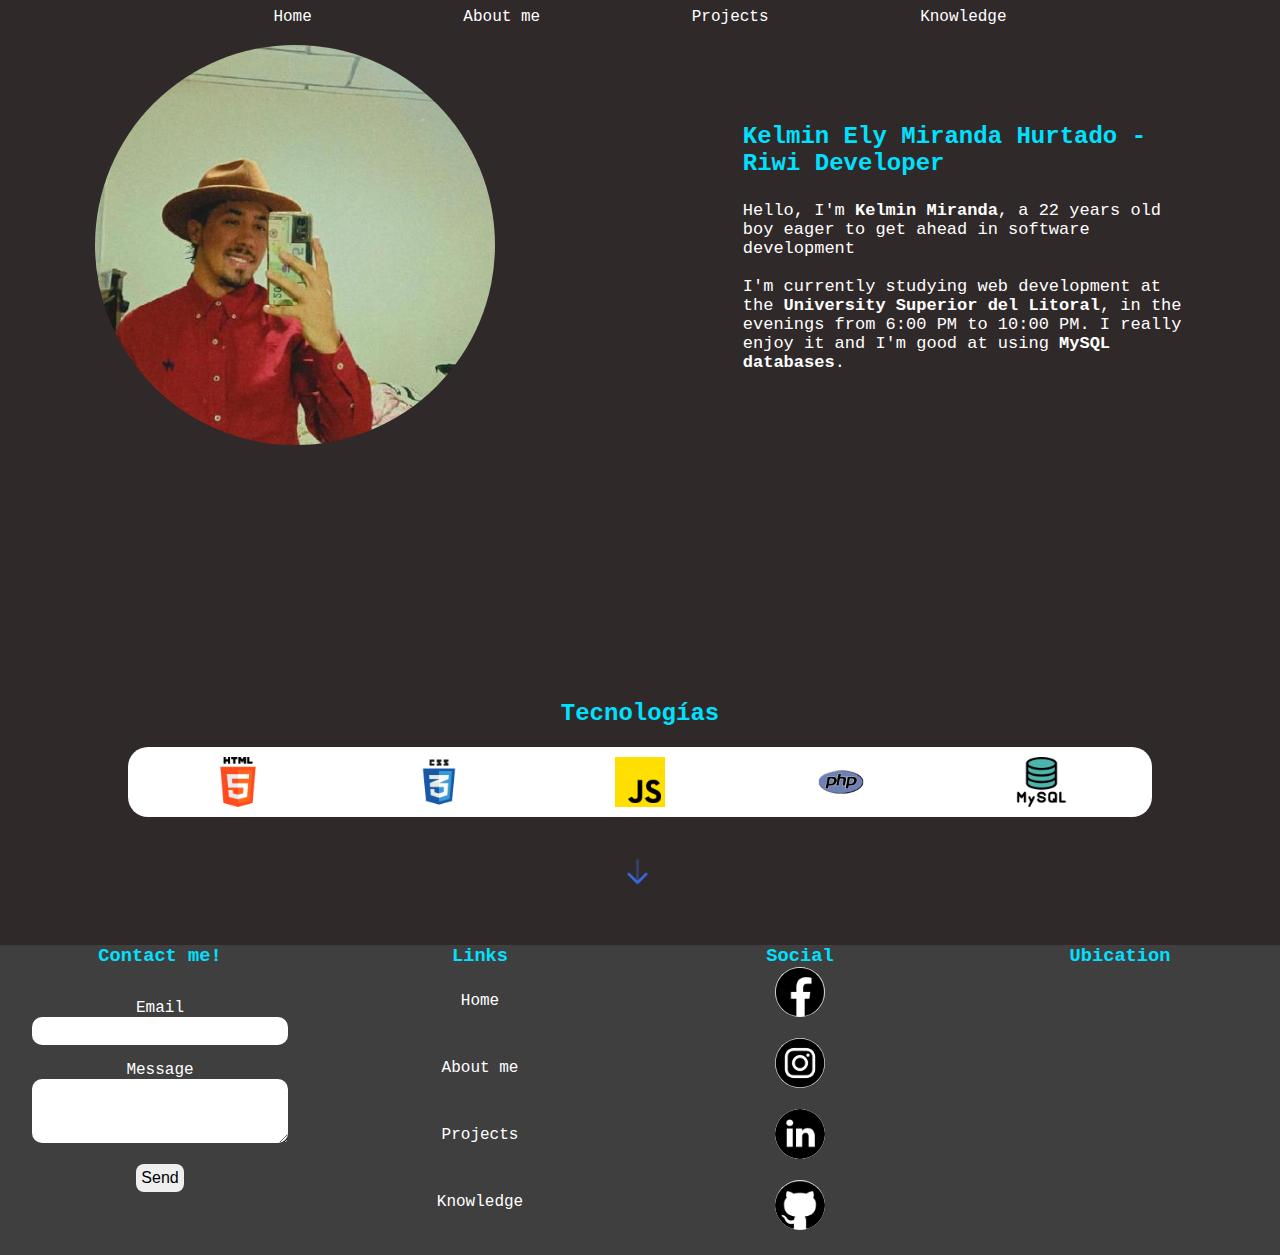
<file: index.html>
<!DOCTYPE html>
<html lang="en">
<head>
    <meta charset="UTF-8">
    
    <meta name="viewport" content="width=device-width, initial-scale=1.0">
    <title>Portfolio Kelmin miranda</title>
    <link rel="stylesheet" href="css/style.css">
</head>

<body>
    <header>
        <nav class="header-nav">
            <a href="index.html">Home</a>
            <a href="about-me.html">About me</a>
            <a href="projects.html">Projects</a>
            <a href="knowledge.html">Knowledge</a>
        </nav>
    </header>

    <main>
        <section class="index-about-me">
            <div class="perfil-image">
                <img src="img/182295429.jpeg" alt="Foto de Perfil">
            </div>
            
            <div class="perfil-description">
                <h2>Kelmin Ely Miranda Hurtado - Riwi Developer</h2>
                <p>
                    Hello, I'm <strong>Kelmin Miranda</strong>, a 22 years old boy eager to get ahead in software development<br><br>
                    I'm currently studying web development at the <strong>University Superior del Litoral</strong>, in the evenings from 6:00 PM to 10:00 PM.
                    I really enjoy it and I'm good at using <strong>MySQL databases</strong>.
                </p>
            </div>
        </section>

        <section class="technologies">
            <h2>Tecnologías</h2>
            <div>
                <!-- Imágenes de los logotipos de tecnologías -->
                <img src="img/html5-logo.png" alt="">
                <img src="img/css3-logo.png" alt="">
                <img src="img/js-logo.png" alt="">
                <img src="img/php-logo.png" alt="">
                <img src="img/mysql-logo.png" alt="">
            </div>
        </section>
        <a id="arrow" href="#footer"><img src="img/flecha.png" alt=""></a>
    </main>

    <footer id="footer">

        <section class="contact">
            <h3>Contact me!</h3>

            <form action="">
                <div>
                    <label for="email">Email</label>
                    <input type="email" id="email">
                </div>

                <div>
                    <label for="message">Message</label>
                    <textarea id="message" rows="3"></textarea>
                </div>

                <button>Send</button>
            </form>
        </section>

        <section class="links-footer">
            <h3>Links</h3>
            <nav class="footer-nav">
                <a href="index.html">Home</a>
                <a href="about-me.html">About me</a>
                <a href="projects.html">Projects</a>
                <a href="knowledge.html">Knowledge</a>
            </nav>
        </section>

        <section class="social-footer">
            <h3>Social</h3>
            <nav class="social-nav">
                <a href="https://www.facebook.com/kelmin.miranda.hurtado/"><img src="img/facebook-logo.png" alt=""></a>
                <a href="https://www.instagram.com/mirandakelmin/" ><img src="img/instagram-logo.png" alt=""></a>
                <a href="https://www.linkedin.com/in/kelmin-miranda-hurtado-1041bb367" ><img src="img/linkedin-logo.png" alt=""></a>
                <a href="https://github.com/KlmnEly"><img src="img/github-logo.png" alt=""></a>
            </nav>
        </section>

        <section class="footer-map">
            <h3>Ubication</h3>
            <iframe src="https://www.google.com/maps/embed?pb=!1m18!1m12!1m3!1d731.1507344233758!2d-74.78148754868761!3d10.988914735595031!2m3!1f0!2f0!3f0!3m2!1i1024!2i768!4f13.1!3m3!1m2!1s0x8ef42d4aeaac2f2d%3A0x75a98d3e5d3b1c19!2sF%C3%A1brica%20de%20Cultura!5e0!3m2!1ses!2sco!4v1747755317032!5m2!1ses!2sco" style="border:0;" allowfullscreen="" loading="lazy" referrerpolicy="no-referrer-when-downgrade"></iframe>
        </section>
    </footer>
    <script src="js/main.js"></script>
</body>
</html>
</file>
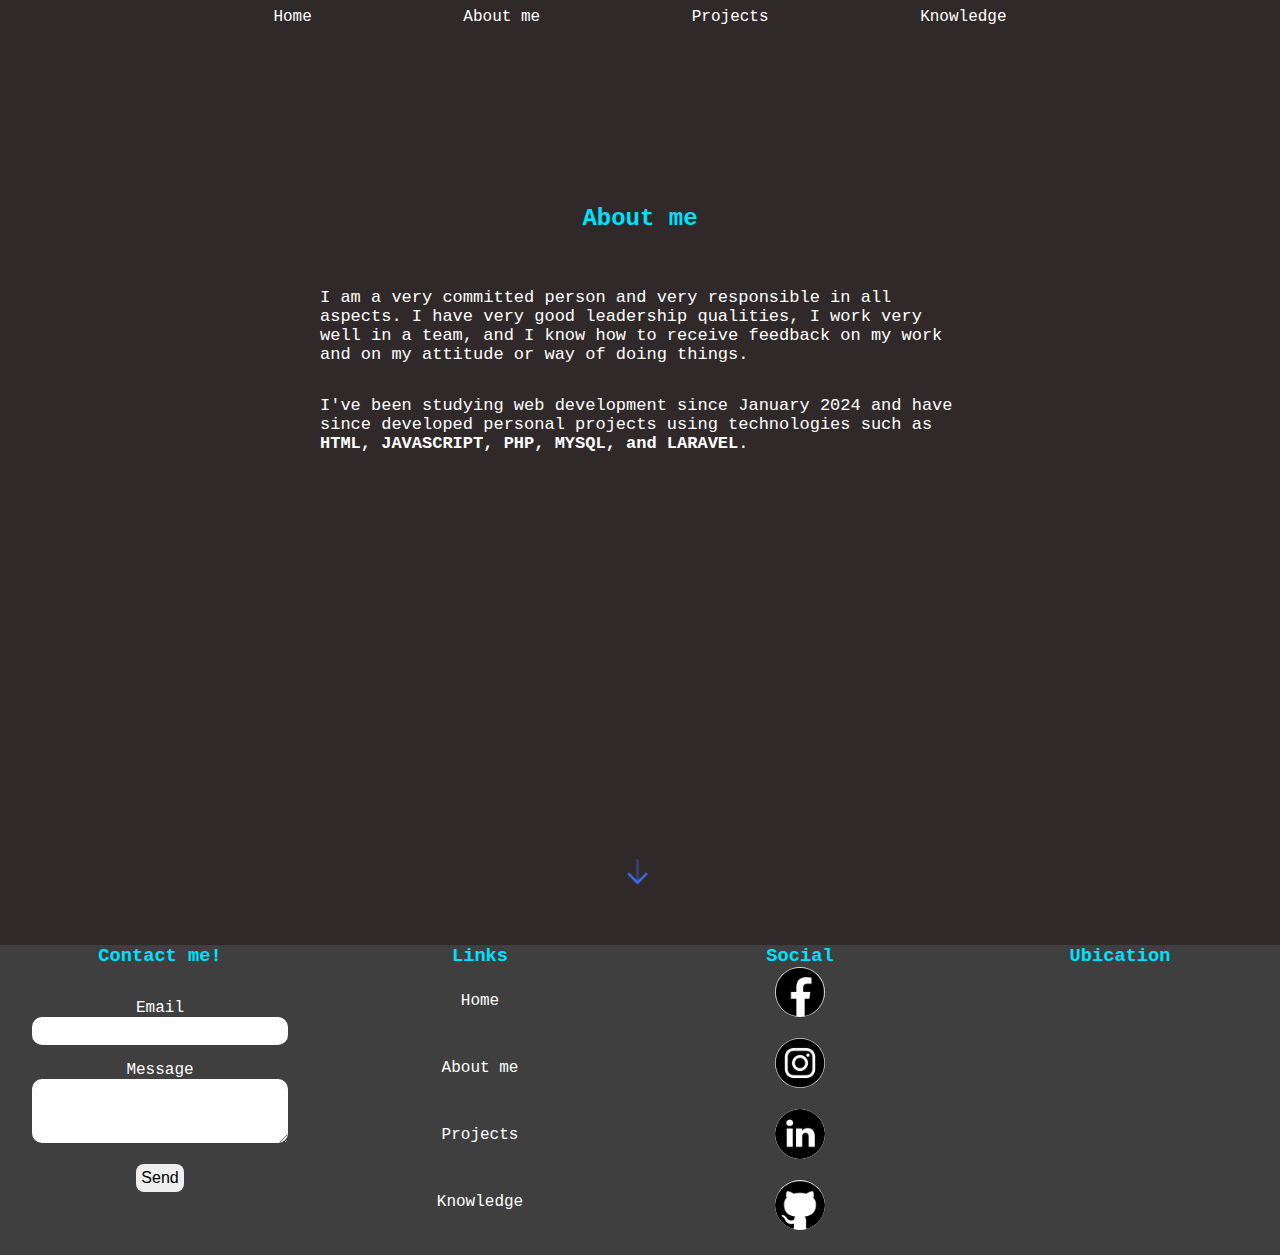
<file: about-me.html>
<!DOCTYPE html>
<html lang="en">
<head>
    <meta charset="UTF-8">
    <meta name="viewport" content="width=device-width, initial-scale=1.0">
    <title>About me</title>
    <link rel="stylesheet" href="css/style.css">
</head>
<body>
    <header>
        <nav class="header-nav">
            <a href="index.html">Home</a>
            <a href="about-me.html">About me</a>
            <a href="projects.html">Projects</a>
            <a href="knowledge.html">Knowledge</a>
        </nav>
    </header>

    <main>
        <section class="about-me">
            <h2>About me</h2>
            <p>
                I am a very committed person and very responsible in all aspects.
                I have very good leadership qualities, I work very well in a team, and I know how to receive feedback on my work and on my attitude or way of doing things.
            </p>
            <p>
                I've been studying web development since January 2024 and have since developed personal projects
                using technologies such as <strong>HTML, JAVASCRIPT, PHP, MYSQL, and LARAVEL</strong>.
            </p>            
        </section>

        <a id="arrow" href="#footer"><img src="img/flecha.png" alt=""></a>
    </main>

    <footer id="footer">

        <section class="contact">
            <h3>Contact me!</h3>

            <form action="">
                <div>
                    <label for="email">Email</label>
                    <input type="email" id="email">
                </div>

                <div>
                    <label for="message">Message</label>
                    <textarea id="message" rows="3"></textarea>
                </div>

                <button>Send</button>
            </form>
        </section>

        <section class="links-footer">
            <h3>Links</h3>
            <nav class="footer-nav">
                <a href="index.html">Home</a>
                <a href="about-me.html">About me</a>
                <a href="projects.html">Projects</a>
                <a href="knowledge.html">Knowledge</a>
            </nav>
        </section>

        <section class="social-footer">
            <h3>Social</h3>
            <nav class="social-nav">
                <a href="https://www.facebook.com/kelmin.miranda.hurtado/"><img src="img/facebook-logo.png" alt=""></a>
                <a href="https://www.instagram.com/mirandakelmin/" ><img src="img/instagram-logo.png" alt=""></a>
                <a href="https://www.linkedin.com/in/kelmin-miranda-hurtado-1041bb367" ><img src="img/linkedin-logo.png" alt=""></a>
                <a href="https://github.com/KlmnEly"><img src="img/github-logo.png" alt=""></a>
            </nav>
        </section>

        <section class="footer-map">
            <h3>Ubication</h3>
            <iframe src="https://www.google.com/maps/embed?pb=!1m18!1m12!1m3!1d731.1507344233758!2d-74.78148754868761!3d10.988914735595031!2m3!1f0!2f0!3f0!3m2!1i1024!2i768!4f13.1!3m3!1m2!1s0x8ef42d4aeaac2f2d%3A0x75a98d3e5d3b1c19!2sF%C3%A1brica%20de%20Cultura!5e0!3m2!1ses!2sco!4v1747755317032!5m2!1ses!2sco" style="border:0;" allowfullscreen="" loading="lazy" referrerpolicy="no-referrer-when-downgrade"></iframe>
        </section>
    </footer>
    <script src="js/main.js"></script>
</body>
</html>
</file>
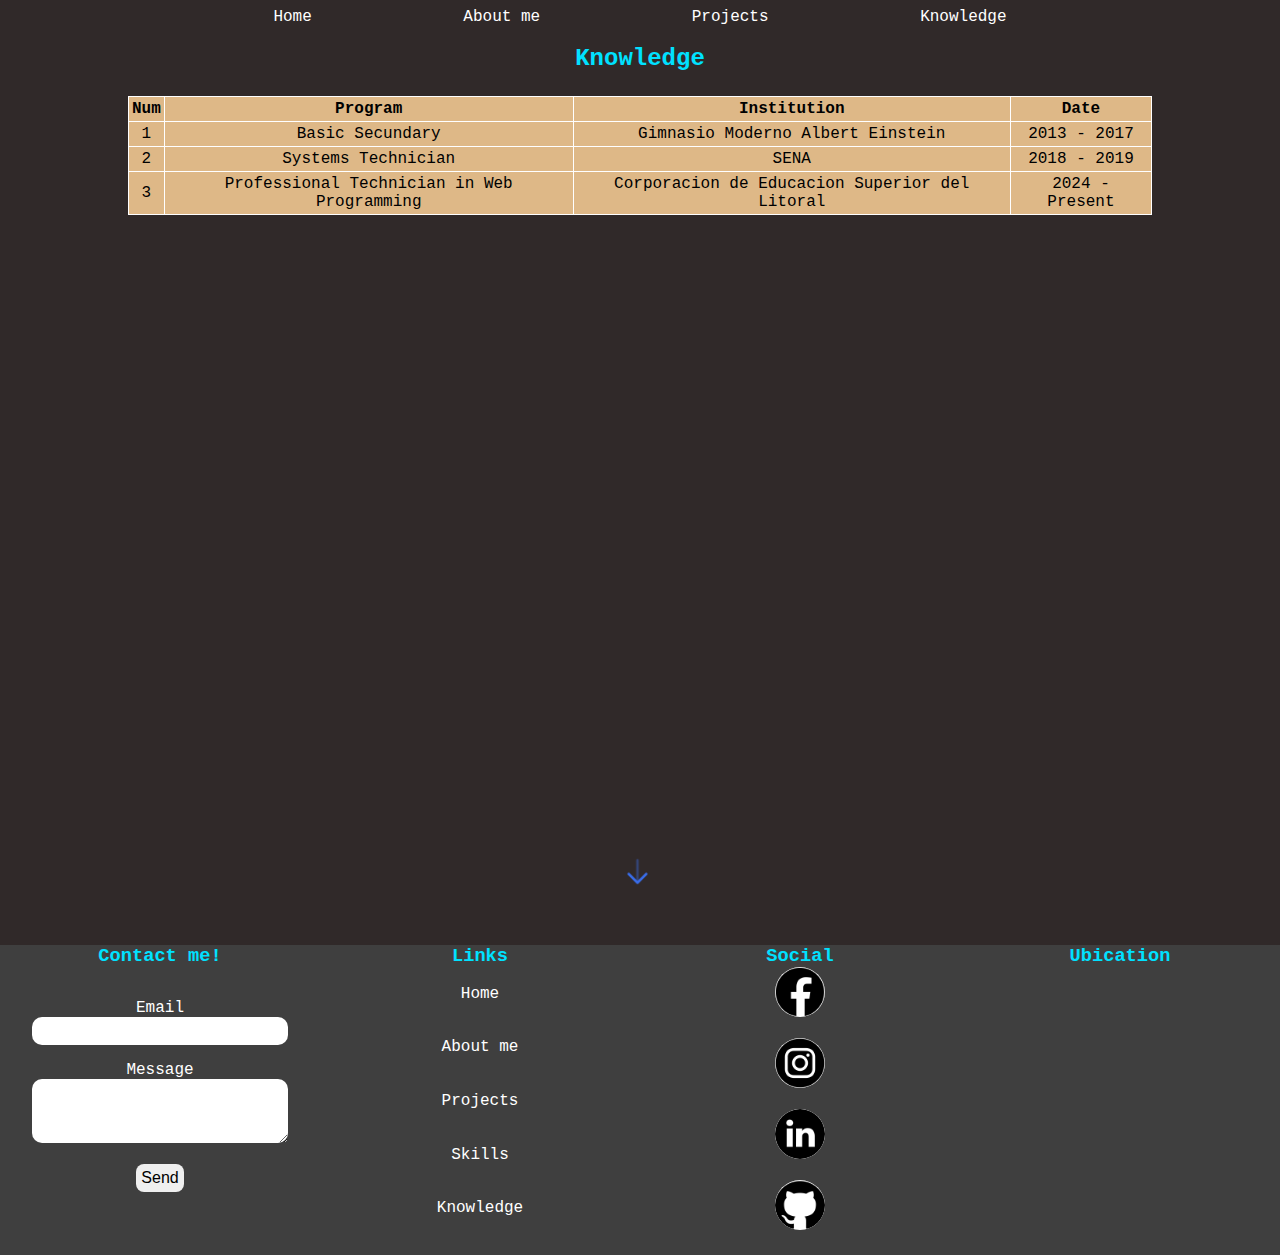
<file: knowledge.html>
<!DOCTYPE html>
<html lang="es">
<head>
    <meta charset="UTF-8">
    <meta name="viewport" content="width=device-width, initial-scale=1.0">
    <title>Knowledge</title>
    <link rel="stylesheet" href="css/style.css">
</head>
<body>
    <header>
        <nav class="header-nav">
            <a href="index.html">Home</a>
            <a href="about-me.html">About me</a>
            <a href="projects.html">Projects</a>
            <a href="knowledge.html">Knowledge</a>
        </nav>
    </header>

    <main>
        <section class="knowledge">
            <h2>Knowledge</h2>
            <table>
                <thead>
                    <tr>
                        <th>Num</th>
                        <th>Program</th>
                        <th>Institution</th>
                        <th>Date</th>
                    </tr>
                </thead>

                <tbody>
                    <tr>
                        <td>1</td>
                        <td>Basic Secundary</td>
                        <td>Gimnasio Moderno Albert Einstein</td>
                        <td>2013 - 2017</td>
                    </tr>

                    <tr>
                        <td>2</td>
                        <td>Systems Technician</td>
                        <td>SENA</td>
                        <td>2018 - 2019</td>
                    </tr>

                    <tr>
                        <td>3</td>
                        <td>Professional Technician in Web Programming</td>
                        <td>Corporacion de Educacion Superior del Litoral</td>
                        <td>2024 - Present</td>
                    </tr>
                </tbody>
            </table>
        </section>
    
        <a id="arrow" href="#footer"><img src="img/flecha.png" alt=""></a>
    </main>

    <footer id="footer">

        <section class="contact">
            <h3>Contact me!</h3>

            <form action="">
                <div>
                    <label for="email">Email</label>
                    <input type="email" id="email">
                </div>

                <div>
                    <label for="message">Message</label>
                    <textarea id="message" rows="3"></textarea>
                </div>

                <button>Send</button>
            </form>
        </section>

        <section class="links-footer">
            <h3>Links</h3>
            <nav class="footer-nav">
                <a href="index.html">Home</a>
                <a href="about-me.html">About me</a>
                <a href="projects.html">Projects</a>
                <a href="skills.html">Skills</a>
                <a href="knowledge.html">Knowledge</a>
            </nav>
        </section>

        <section class="social-footer">
            <h3>Social</h3>
            <nav class="social-nav">
                <a href="https://www.facebook.com/kelmin.miranda.hurtado/"><img src="img/facebook-logo.png" alt=""></a>
                <a href="https://www.instagram.com/mirandakelmin/" ><img src="img/instagram-logo.png" alt=""></a>
                <a href="https://www.linkedin.com/in/kelmin-miranda-hurtado-1041bb367" ><img src="img/linkedin-logo.png" alt=""></a>
                <a href="https://github.com/KlmnEly"><img src="img/github-logo.png" alt=""></a>
            </nav>
        </section>

        <section class="footer-map">
            <h3>Ubication</h3>
            <iframe src="https://www.google.com/maps/embed?pb=!1m18!1m12!1m3!1d731.1507344233758!2d-74.78148754868761!3d10.988914735595031!2m3!1f0!2f0!3f0!3m2!1i1024!2i768!4f13.1!3m3!1m2!1s0x8ef42d4aeaac2f2d%3A0x75a98d3e5d3b1c19!2sF%C3%A1brica%20de%20Cultura!5e0!3m2!1ses!2sco!4v1747755317032!5m2!1ses!2sco" style="border:0;" allowfullscreen="" loading="lazy" referrerpolicy="no-referrer-when-downgrade"></iframe>
        </section>
    </footer>
    <script src="js/main.js"></script>
</body>
</html>
</file>
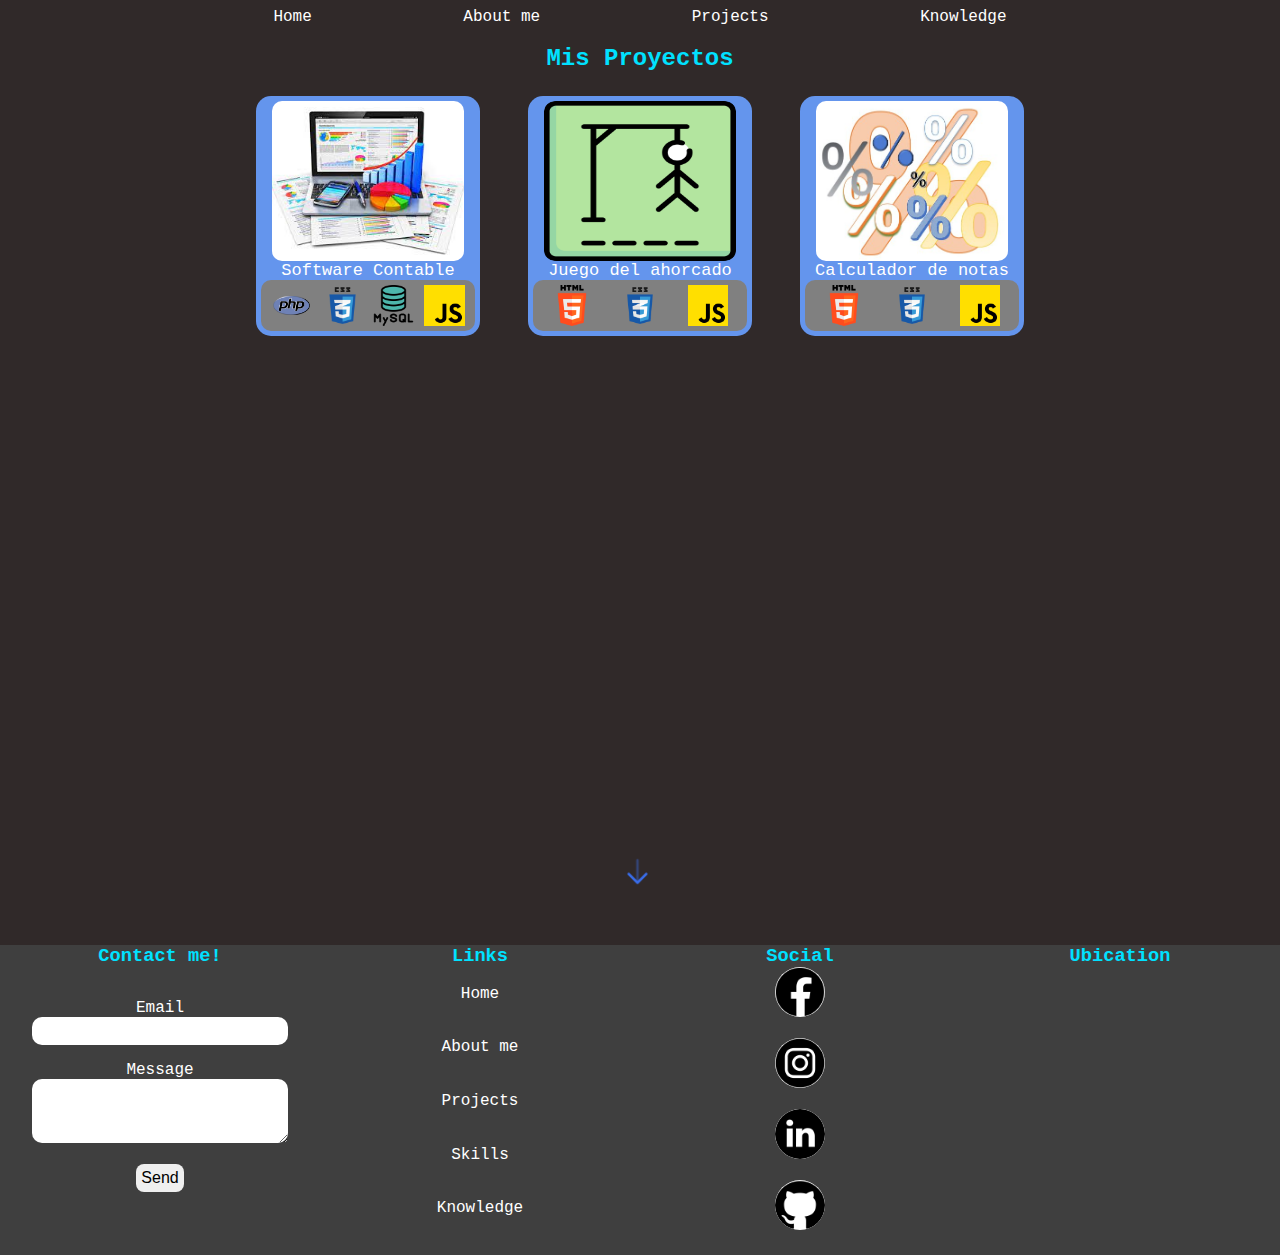
<file: projects.html>
<!DOCTYPE html>
<html lang="es">

<head>
    <meta charset="UTF-8">
    <meta name="viewport" content="width=device-width, initial-scale=1.0">
    <title>Projects</title>
    <link rel="stylesheet" href="css/style.css">
</head>

<body>
    <header>
        <nav class="header-nav">
            <a href="index.html">Home</a>
            <a href="about-me.html">About me</a>
            <a href="projects.html">Projects</a>
            <a href="knowledge.html">Knowledge</a>
        </nav>
    </header>

    <main>
        <section class="projects">
            <h2 class="text text-info">Mis Proyectos</h2>

            <section class="projects-group">
                <div class="project">
                    <img class="project-image" src="img/proyecto1.jpeg" alt="Software contable">
                    <p>Software Contable</p>
                    <div class="project-technologies">
                        <img src="img/php-logo.png" alt="php">
                        <img src="img/css3-logo.png" alt="css">
                        <img src="img/mysql-logo.png" alt="mysql">
                        <img src="img/js-logo.png" alt="javascript">
                    </div>
                </div>

                <div class="project">
                    <img class="project-image" src="img/proyecto2.png" alt="juego ahorcado">
                    <p>Juego del ahorcado</p>
                    <div class="project-technologies">
                        <img src="img/html5-logo.png" alt="html">
                        <img src="img/css3-logo.png" alt="css">
                        <img src="img/js-logo.png" alt="javascript">
                    </div>
                </div>

                <div class="project">
                    <img class="project-image" src="img/proyecto3.jpg" alt="juego ahorcado">
                    <p>Calculador de notas</p>
                    <div class="project-technologies">
                        <img src="img/html5-logo.png" alt="html">
                        <img src="img/css3-logo.png" alt="css">
                        <img src="img/js-logo.png" alt="javascript">
                    </div>
                </div>
            </section>
        </section>

        <a id="arrow" href="#footer"><img src="img/flecha.png" alt=""></a>
    </main>

    <footer id="footer">

        <section class="contact">
            <h3>Contact me!</h3>

            <form action="">
                <div>
                    <label for="email">Email</label>
                    <input type="email" id="email">
                </div>

                <div>
                    <label for="message">Message</label>
                    <textarea id="message" rows="3"></textarea>
                </div>

                <button>Send</button>
            </form>
        </section>

        <section class="links-footer">
            <h3>Links</h3>
            <nav class="footer-nav">
                <a href="index.html">Home</a>
                <a href="about-me.html">About me</a>
                <a href="projects.html">Projects</a>
                <a href="skills.html">Skills</a>
                <a href="knowledge.html">Knowledge</a>
            </nav>
        </section>

        <section class="social-footer">
            <h3>Social</h3>
            <nav class="social-nav">
                <a href="https://www.facebook.com/kelmin.miranda.hurtado/"><img src="img/facebook-logo.png" alt=""></a>
                <a href="https://www.instagram.com/mirandakelmin/"><img src="img/instagram-logo.png" alt=""></a>
                <a href="https://www.linkedin.com/in/kelmin-miranda-hurtado-1041bb367"><img src="img/linkedin-logo.png"
                        alt=""></a>
                <a href="https://github.com/KlmnEly"><img src="img/github-logo.png" alt=""></a>
            </nav>
        </section>

        <section class="footer-map">
            <h3>Ubication</h3>
            <iframe
                src="https://www.google.com/maps/embed?pb=!1m18!1m12!1m3!1d731.1507344233758!2d-74.78148754868761!3d10.988914735595031!2m3!1f0!2f0!3f0!3m2!1i1024!2i768!4f13.1!3m3!1m2!1s0x8ef42d4aeaac2f2d%3A0x75a98d3e5d3b1c19!2sF%C3%A1brica%20de%20Cultura!5e0!3m2!1ses!2sco!4v1747755317032!5m2!1ses!2sco"
                style="border:0;" allowfullscreen="" loading="lazy"
                referrerpolicy="no-referrer-when-downgrade"></iframe>
        </section>
    </footer>
    <script src="js/main.js"></script>
</body>

</html>
</file>
<file: css/style.css>
* {
    margin: 0;
    padding: 0;
    box-sizing: border-box;
}

body {
    width: 100%;
    background: rgb(48, 41, 41); 
    font-family: 'Courier New', Courier, monospace;
    display: flex;
    flex-direction: column;
}

header {
    width: 100%;
    height: 5vh; 
    padding: .5rem;
}

.header-nav {
    width: 70%; 
    display: flex;
    justify-content: space-around;
    margin: 0 auto;
}

.header-nav a {
    text-decoration: none;
    color: white;
    transition: .5s;

    &:hover {
        color: rgb(0, 225, 255);
    }
}

main {
    min-height: 100vh;
    display: flex;
    flex-direction: column;
    align-items: center;
    position: relative;
}

p {
    font-size: 17px;
    color: white;
}

.about-me {
    width: 100%;
    gap: 2rem;
    position: absolute;
    top: 10rem;
    left: 0;
    right: 0;
    margin: auto;
}

.technologies {
    position: absolute;
    bottom: 8rem;
}

.index-about-me h2,
.about-me h2, 
.technologies h2,
.projects h2,
.knowledge h2 {
    color: rgb(0, 225, 255);
    margin-bottom: 1.5rem;
}

.index-about-me {
    display: grid;
    grid-template-columns: 1fr 1fr;
    gap: 1rem;
    place-items: center;
}

.about-me {
    width: 50%;
    display: flex;
    flex-direction: column;
    align-items: center;
    justify-content: center;
}

.perfil-image {
    margin: 0 auto;
}

.perfil-image img{
    width: 400px;
    border-radius: 50%;
    transition: 1s;
}

.index-about-me div {
    color: white;
    width: 70%;
}

.perfil-description {
    text-align: left;
}

.technologies h2 {
    text-align: center;
    margin-bottom: 20px;
}

.technologies div {
    display: flex;
    justify-content: space-around;
    align-items: center;
    width: 80%;
    margin: 0 auto;
    padding: 10px;
    background: rgb(255, 255, 255);
    border-radius: 20px;
}

.technologies img {
    width: 5%;
}

.projects {
    width: 60%;
    text-align: center;
    margin: 0 auto;
}

.projects-group {
    width: 100%;
    display: grid;
    grid-template-columns: repeat(auto-fill, minmax(200px, 1fr));
    place-items: center;
    gap: 3rem;
    margin: 0 auto;
}

.project {
    display: flex;
    flex-direction: column;
    justify-content: space-between;
    align-items: center;
    padding: 5px;
    border-radius: 15px;
    background: cornflowerblue;
    transition: .5s;

    &:hover {
        scale: 1.1;
        cursor: pointer;
    }
}

.project-image{
    width: 90%;
    height: 160px;
    border-radius: 10px;
}

.project-technologies {
    width: 100%;
    display: flex;
    justify-content: space-around;
    align-items: center;
    background: gray;
    padding: 5px;
    border-radius: 10px;
}

.project-technologies img {
    width: 20%;
}

.knowledge {
    text-align: center;
    margin: 0 auto;
    width: 80%;
}

.knowledge table,
.knowledge tr,
.knowledge td,
.knowledge th {
    border: 1px solid white;
    border-collapse: collapse;
    background-color: burlywood;
    padding: 3px;
}


#arrow {
    transform: rotate(-90deg);
    width: 30px;
    position: absolute;
    bottom: 3.5rem;
}

#arrow img {
    width: 100%;
    animation: arrow 2s infinite;
}

footer {
    width: 100%;
    min-height: 15vh;
    background: rgb(63, 63, 63);
    display: flex;
    justify-content: space-around;
    padding-bottom: 20px;
}

footer h3 {
    color: rgb(0, 225, 255);
}

.contact {
    height: 100%;
    display: flex;
    flex-direction: column;
    gap: 2rem;
}

.contact input,
.contact textarea {
    width: 100%;
    padding: 5px;
    font-size: 16px;
    border-radius: 10px;
    outline: none;
    border: none;
    margin-bottom: 1rem;
    transition: .3s;

    &:focus {
        box-shadow: 0px 2px 2px 2px rgba(0, 225, 255, .6);
    }
}

.contact button {
    padding: 5px;
    font-size: 16px;
    border-radius: 8px;
    border: none;
    transition: .5s;
    
    &:hover {
        cursor: pointer;
        background: rgb(0, 225, 255);
    }
}

footer section {
    width: 20%;
    display: flex;
    flex-direction: column;
    justify-content: space-between;
    align-items: center;
    text-align: center;
    color: white;
}

.links-footer {
    display: flex;
}

.footer-nav {
    height: 100%;
    display: flex;
    flex-direction: column;
    align-items: center;
    justify-content: space-around;
}

.footer-nav a {
    text-decoration: none;
    color: white;
    transition: .5s;

    &:hover {
        color: rgb(0, 225, 255);
    }
}

.social-footer {
    height: 100%;
}

.social-nav {
    display: flex;
    flex-direction: column;
    align-items: center;
    gap: 1rem;
}

.social-footer a {
    width: 50px;
    display: block;
    transition: .5s;

    &:hover {
        scale: 1.1;
    }
}

.social-footer a img {
    width: 100%;
    border-radius: 50%;
    background: white;
}

.footer-map iframe {
    border-radius: 15px;
    width: 100%;
    height: 80%;
}

@keyframes arrow {
    0% {
        scale: 1;
    }
    50% {
        scale: 1.5;
    }
}

@media (max-width: 768px) {
    .index-about-me {
        grid-template-columns: 1fr;
    }

    .technologies div {
        flex-direction: column;
        width: 20%;
        gap: 30px;
    }

    .technologies img {
        width: 80%;
    }
}

@media (max-width: 480px) {
    .perfil-image img {
        width: 100%;
    }

    .technologies {
        margin-top: 2rem;
        position: initial;
    }
    footer {
        flex-direction: column;
        align-items: center;
        gap: 2.5rem;
    }

    footer section {
        width: 100%;
    }

    .social-nav {
        flex-direction: row;
    }
}
</file>
